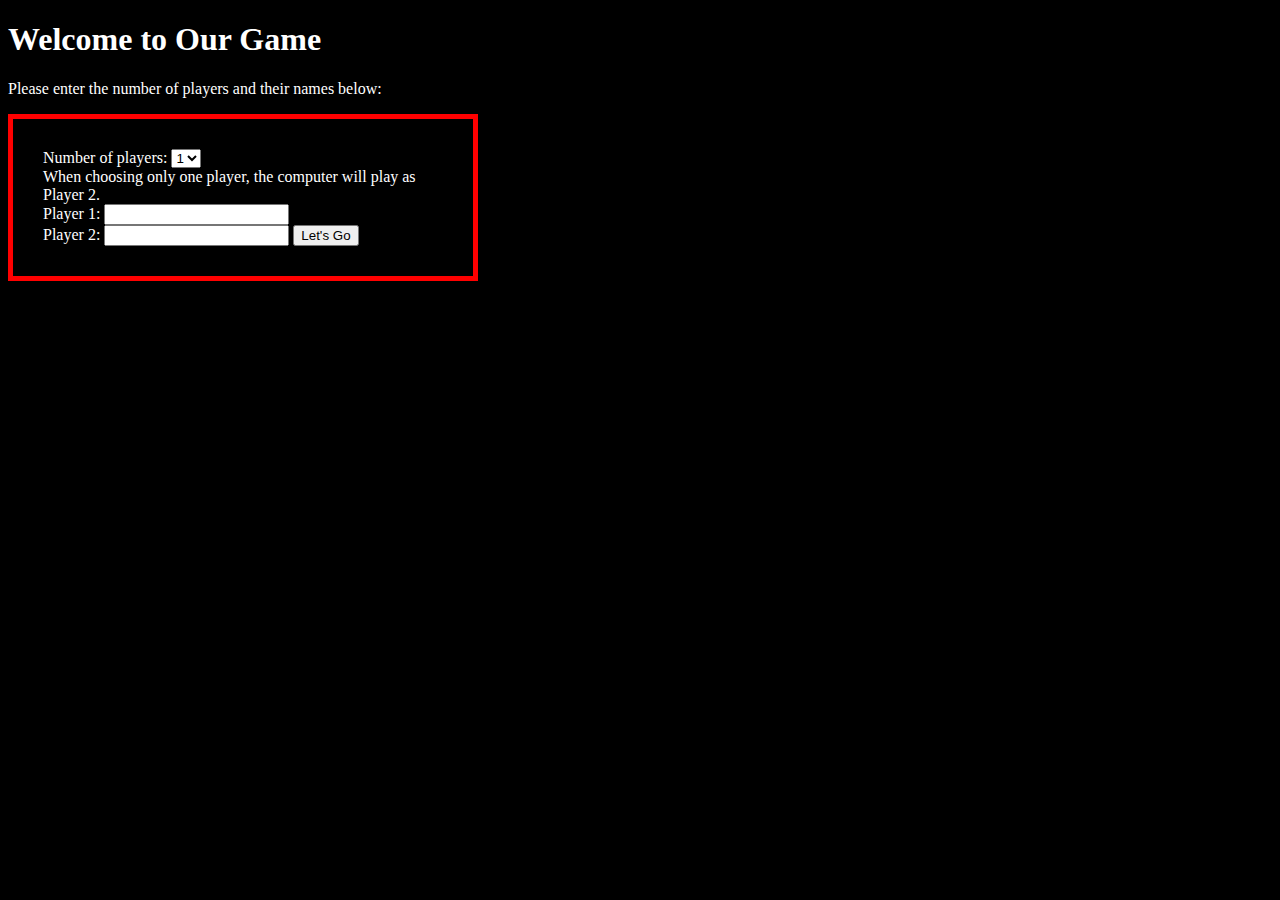
<file: templates/index.html>
<!DOCTYPE html>
<html>
<head>
  <title>Welcome Page</title>
  <link rel="stylesheet" type="text/css" href="/static/css/styles.css">
</head>
<body>
  <h1>Welcome to Our Game</h1>
  <p>Please enter the number of players and their names below:</p >
  
  <form action="/play">
      Number of players: <select type="number" name="numPlayers">
        <option value="1">1</option>
        <option value="2">2</option>
      </select>
      <br>
      When choosing only one player, the computer will play as Player 2.
      <br>
      Player 1: <input type="text" name="player1"></input>
      <br>
      Player 2: <input type="text" name="player2"></input>
      <input type="submit" value="Let's Go"></input>
  </form>
  
  
  
</body>
</html>
</file>
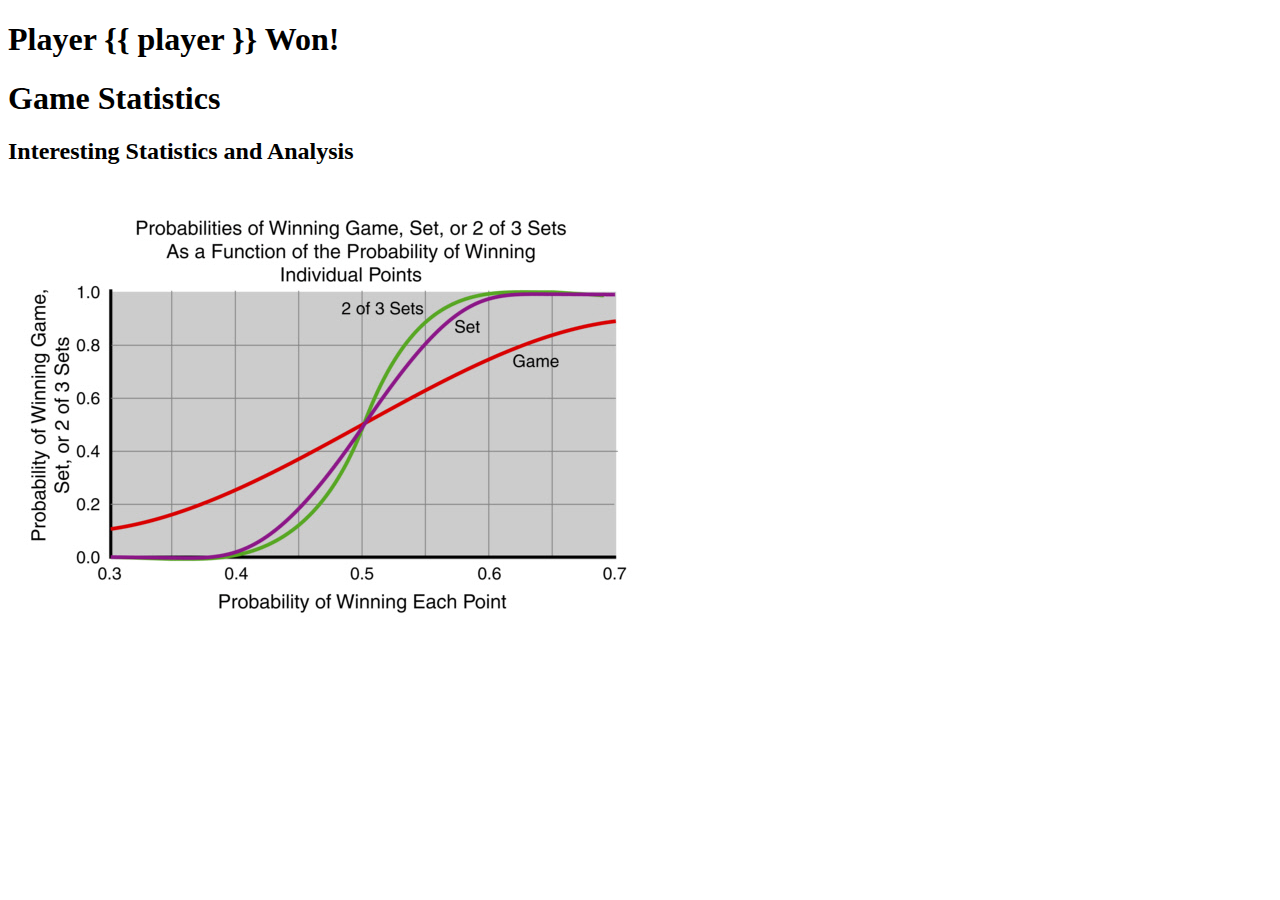
<file: templates/stats.html>
<!DOCTYPE html>
<html>
<head>
  <title>Game Statistics</title>
 
</head>
<body>
  <h1> Player {{ player }} Won!</h1>
  <h1>Game Statistics</h1>
  <h2>Interesting Statistics and Analysis</h2>
  <p>
    
  </p>
  <img src="/static/img/plot1.jpg" alt="plot1">
</body>
</html>
</file>
<file: static/css/styles.css>
body {
    font-family: 'Times New Roman', Times, serif, sans-serif;
    background-color: #000000;
  }
  
  h1 {
    color: rgb(255, 255, 255);
    text-align: left;
  }
  p {
    color: rgb(255, 255, 255);
    text-align: left;
  }
  
  form {
    color: rgb(255, 255, 255);
    max-width: 400px;
    margin: 10 auto;
    padding: 30px;
    border: 5px solid rgb(255, 0, 0);
  }

  button{
    background-color: #ffffff; 
    border: none;
    color: rgb(0, 0, 0);
    padding: 15px 32px;
    text-align: center;
    text-decoration: none;
    display: inline-block;
    font-size: 16px;
  }
  
tr{
    font-size: 10em;
    align-items: center;
    justify-content: center;
}

td{
    background-color: rgba(255, 255, 255, 0.3);
    border-radius: 20px;
    text-align: center;
    width: 250px;
    height: 250px;
    vertical-align: middle;
}

.cell{
    display: flex;
    justify-content: center;
    align-items: center;
    width: 100%;
    height: 100%;
}
</file>
